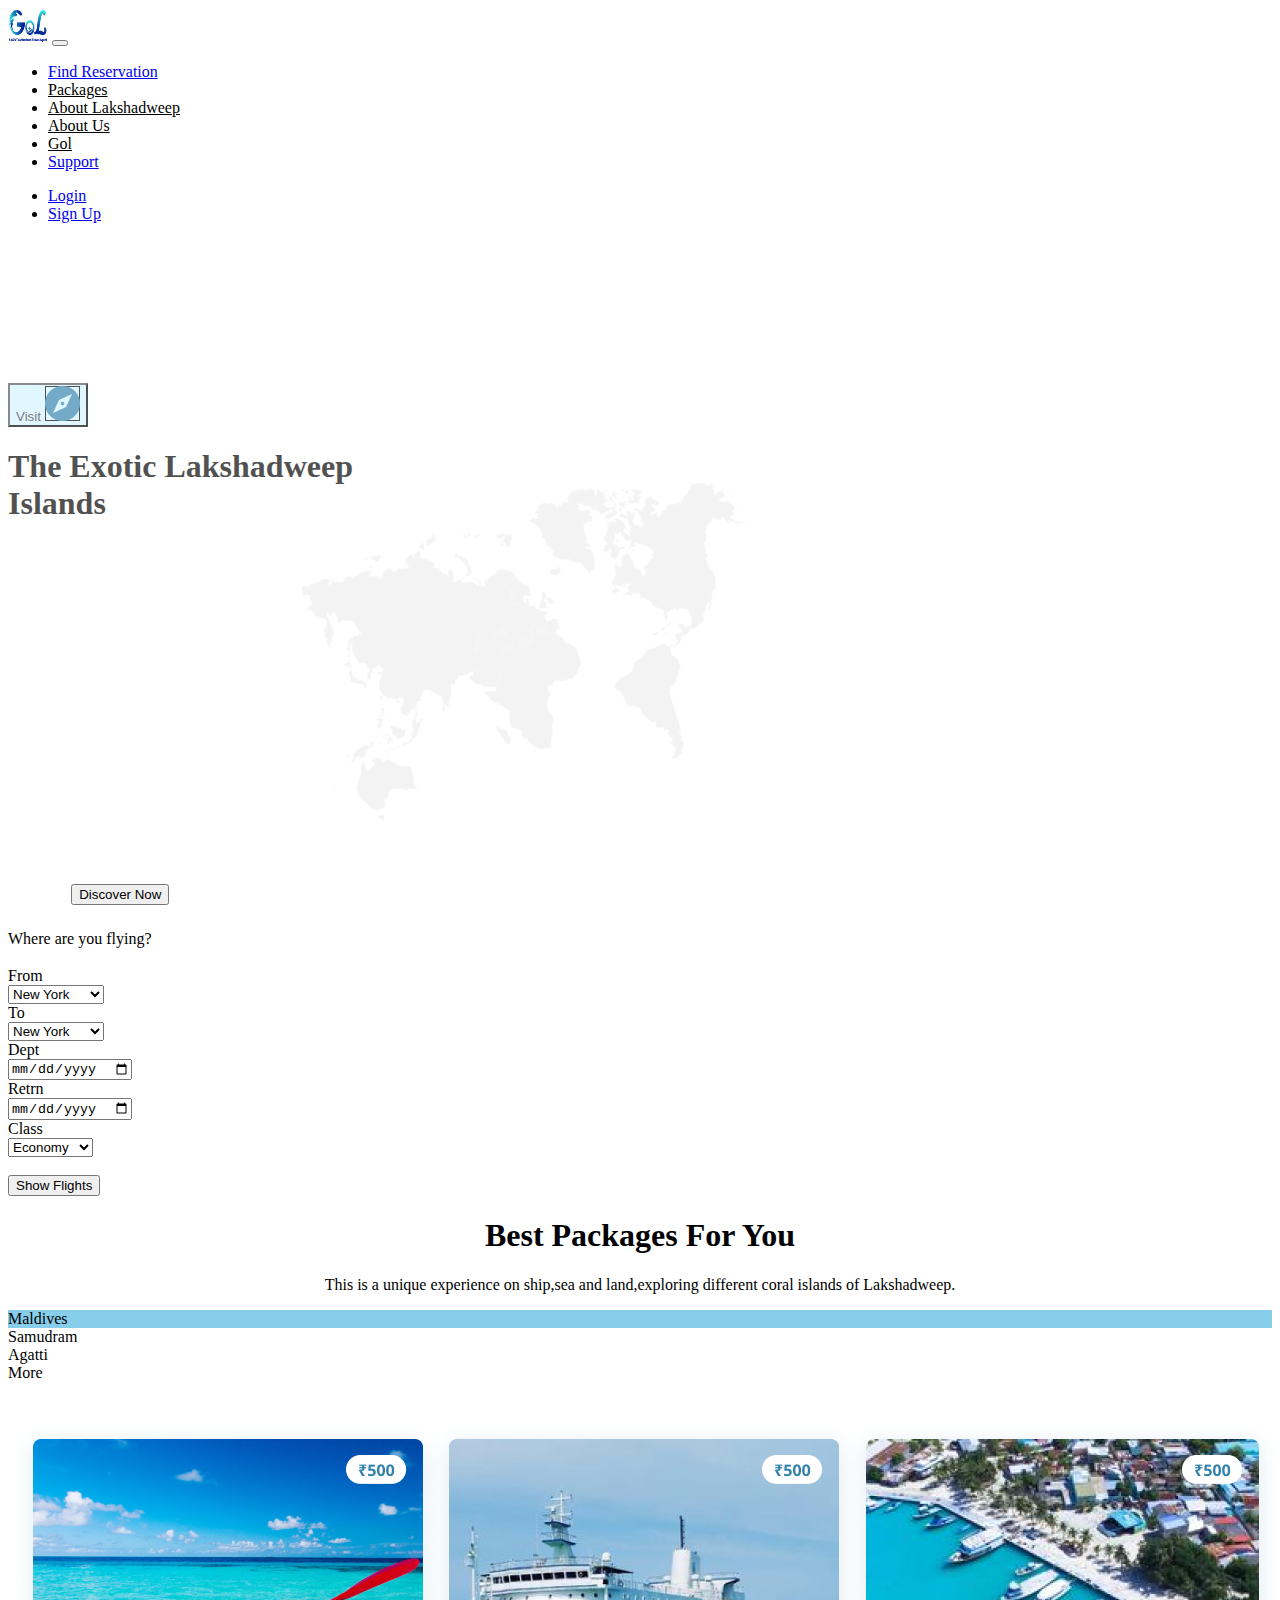
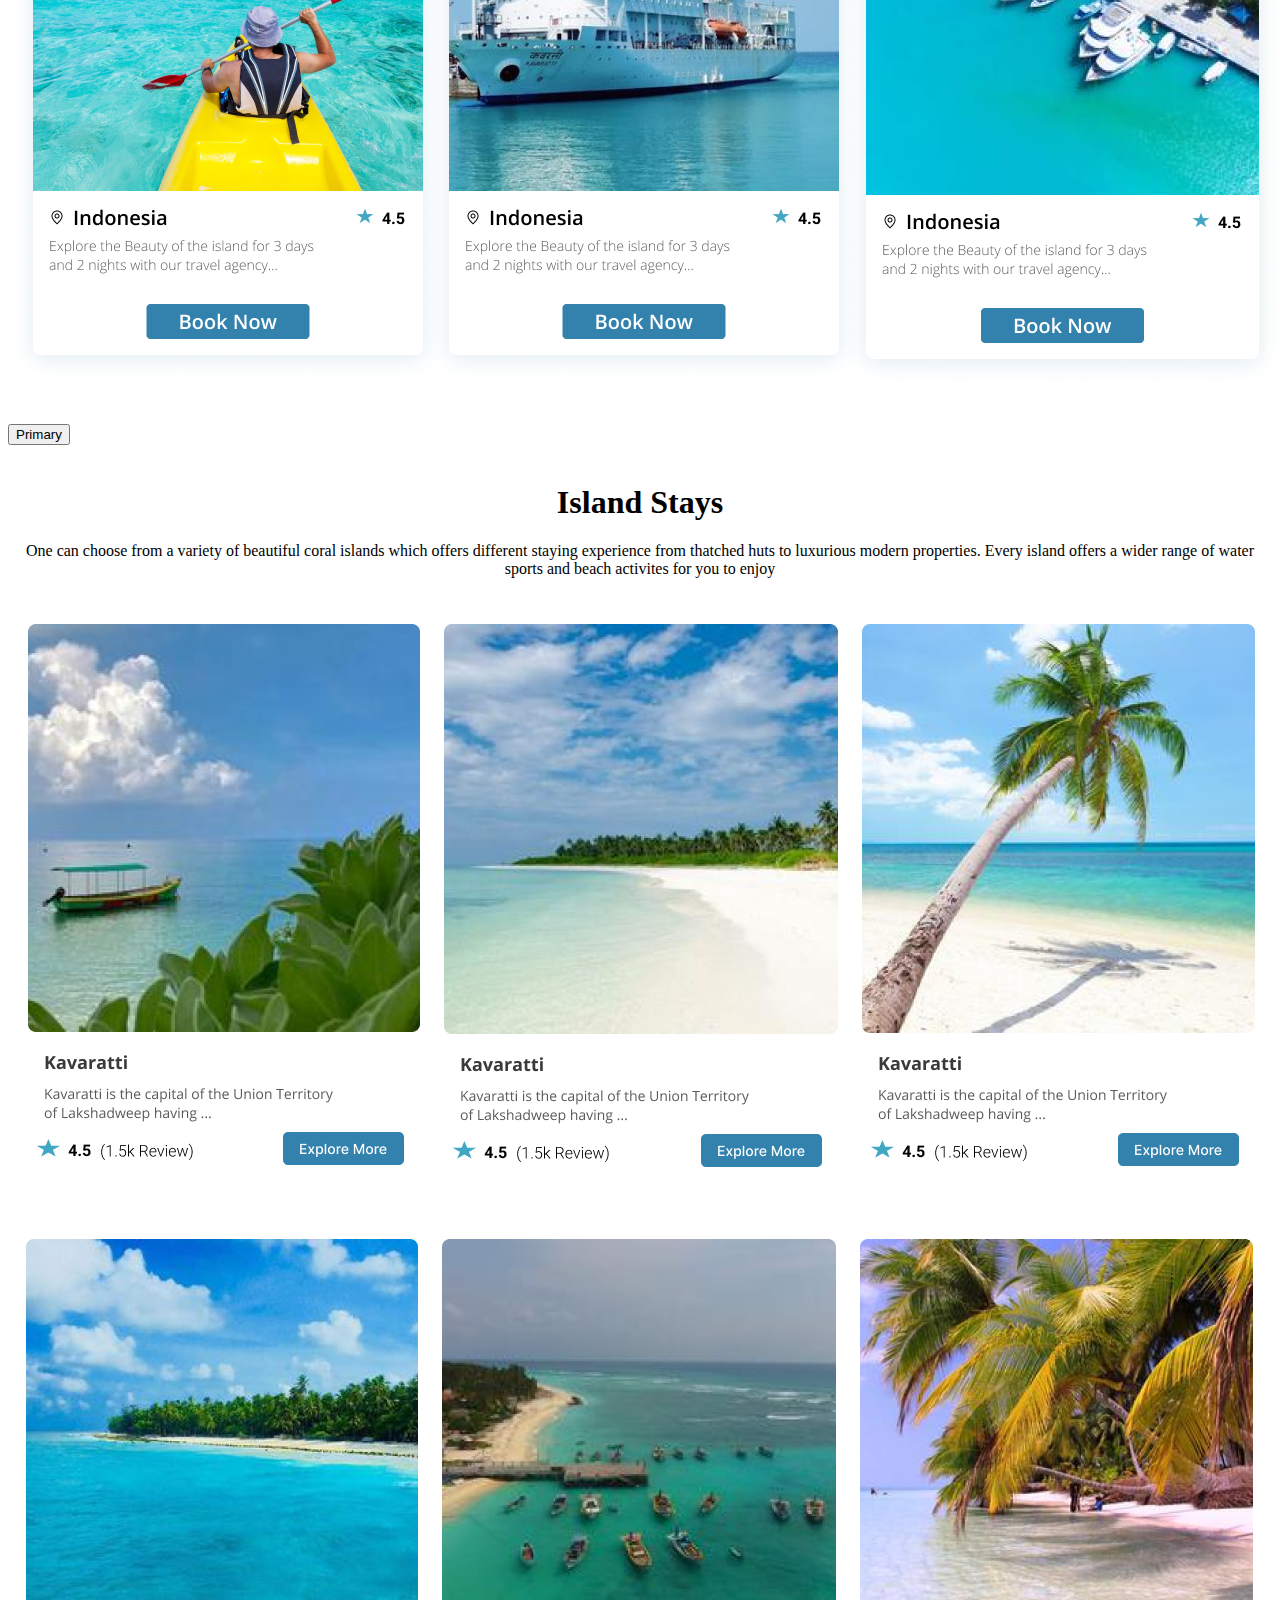
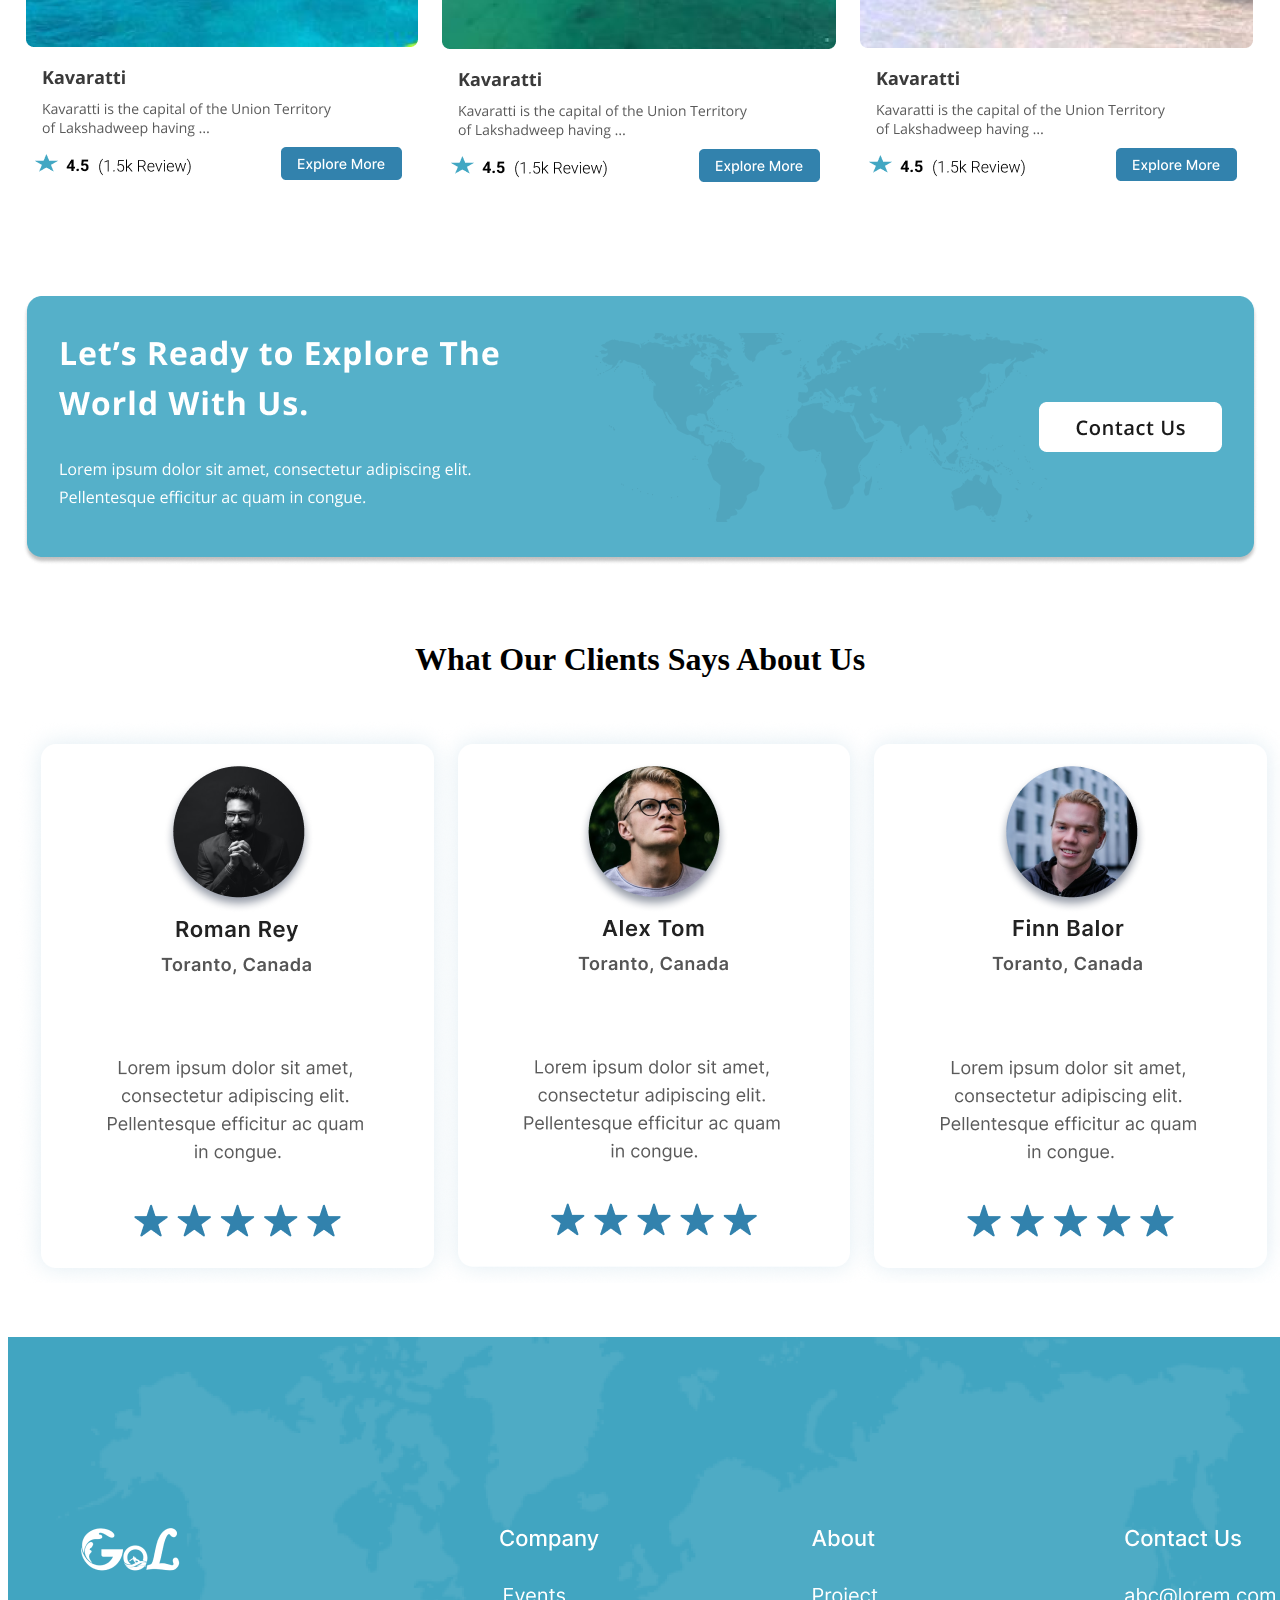
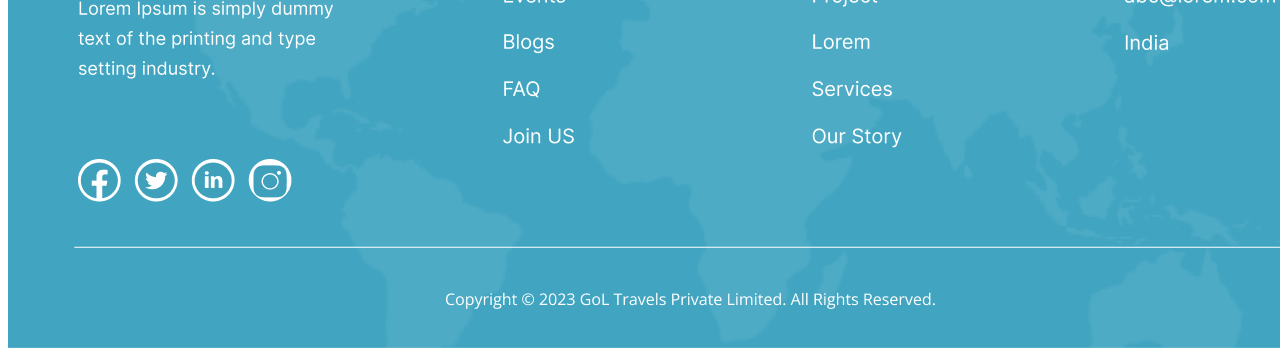
<file: index.html>
<html>
   <head>
    <title>HomePage</title>
    <link href="1.1css.css" rel="stylesheet">
    <link href="https://cdn.jsdelivr.net/npm/bootstrap@5.2.0-beta1/dist/css/bootstrap.min.css" rel="stylesheet" integrity="sha384-0evHe/X+R7YkIZDRvuzKMRqM+OrBnVFBL6DOitfPri4tjfHxaWutUpFmBp4vmVor" crossorigin="anonymous">
    </head>
    <body>
    <div>
    <div class="shadow mb-5 bg-body rounded">
   <nav class="navbar navbar-expand-lg" style="margin-bottom: -20">
  <div class="container-fluid">
     <a class="navbar-brand" href="#"><img src="gol-logo%201.jpg" alt="" width="40" height="35"></a>
     <button class="navbar-toggler" type="button" data-bs-toggle="collapse" data-bs-target="#navbarSupportedContent" aria-controls="navbarSupportedContent" aria-expanded="false" aria-label="Toggle navigation">
      <span class="navbar-toggler-icon"></span>
    </button>
    <div class="collapse navbar-collapse" id="navbarSupportedContent">
      <ul class="nav me-auto mb-2 mb-lg-0">
        <li class="nav-item">
           <a class="nav-link active" href="Find%20Reservation.html">Find Reservation</a>
        </li>
        <li class="nav-item">
          <a class="nav-link active" href="#" style="color: black">Packages</a>
        </li>
        <li class="nav-item">
          <a class="nav-link active" href="#" style="color: black">About Lakshadweep</a>
        </li>
        <li class="nav-item">
          <a class="nav-link active" href="#" style="color: black">About Us</a>
        </li>
        <li class="nav-item">
          <a class="nav-link active" href="#" style="color: black">Gol</a>
        </li>
        <li class="nav-item">
          <a class="nav-link active" href="Support.html"  >Support</a>
        </li>

        </ul>
        
        <ul class="nav nav-pills">
                <li class="nav-item">
          <a class="nav-link" href="#">Login</a>
        </li>
  <li class="nav-item">
    <a class="nav-link active" aria-current="page" href="#">Sign Up</a>
  </li>
        </ul>
        
        
     </div>
   </div>
  </nav>
</div>

<!----------------------------------------------------------------------------------->

<div class="container d-flex justify-content-center">
  <div class="row" id="firstmain">
    <div class="col">
      <div class="head" >
          <button type="button" class="btn btn-primary" id="buttonhead">Visit <img src="Vector.png" class="vector"></button>
          <h1><b>The Exotic Lakshadweep Islands</b></h1>
      </div>
    </div>
    </div>
  </div>
  <button type="button" class="btn btn-outline-primary" style="margin-left: 5%">Discover Now</button>
</div>


<!----------------------------------------------------------------------------------->

<div class="container shadow mb-5 bg-white rounded " id="flying">

  <div class="row">
    <div class="col">
      <p style="margin-bottom: 1.5%">Where are you flying?</p>
        <form>
        <div class="container text-center ">
  <div class="row">
    <div class="col">
      <div class="form-group row">
      <label for="from" class="col-sm-2 col-form-label">From</label>
      <div class="col-sm-10">
        <select class="form-control" id="from">
          <option>New York</option>
          <option>Los Angeles</option>
          <option>Chicago</option>
          <option>Houston</option>
          <option>Phoenix</option>
        </select>
      </div>
    </div>
    </div>
    <div class="col">
      <div class="form-group row">
      <label for="to" class="col-sm-1 col-form-label">To</label>
      <div class="col-sm-10">
        <select class="form-control" id="to">
          <option>New York</option>
          <option>Los Angeles</option>
          <option>Chicago</option>
          <option>Houston</option>
          <option>Phoenix</option>
        </select>
      </div>
    </div>
    </div>
    <div class="col">
      <div class="form-group row">
      <label for="departure-date" class="col-sm-2 col-form-label">Dept</label>
      <div class="col-sm-10">
        <input type="date" class="form-control" id="departure-date">
      </div>
    </div>
    </div>
    <div class="col">
      <div class="form-group row">
      <label for="return-date" class="col-sm-2 col-form-label">Retrn</label>
      <div class="col-sm-10">
        <input type="date" class="form-control" id="return-date">
      </div>
    </div>
    </div>
    <div class="col">
      <div class="form-group row">
      Class
      <div class="col-sm-10">
        <select class="form-control" id="passenger-class">
          <option>Economy</option>
          <option>Business</option>
          <option>First Class</option>
        </select>
      </div>
    </div>
    </div>
    <div class="container d-flex justify-content-end">
  <div class="row">
    <div class="col">
     <br>
      <button type="button" class="btn btn-primary">Show Flights</button>
    </div>
  </div>
</div>
  </div>
</div>
      </form>

    </div>
  </div> 
</div>


<!----------------------------------------------------------------------------------->
<center>
<h1>Best Packages For You</h1>
<p>This is a unique experience on ship,sea and land,exploring different coral islands of Lakshadweep.</p>
</center>

<!----------------------------------------------------------------------------------->

<div class="container text-center">
  <div class="row">
    <div class="col">
      <div class="card ">
  <div class="card-body" style="background-color: skyblue">
    Maldives
  </div>
</div>
    </div>
    <div class="col">
      <div class="card">
  <div class="card-body">
    Samudram
  </div>
</div>
    </div>
    <div class="col">
      <div class="card">
  <div class="card-body">
    Agatti
  </div>
</div>
    </div>
    <div class="col">
      <div class="card">
  <div class="card-body">
    More
  </div>
</div>
    </div>
  </div>
</div>
<br>
<br>

<!----------------------------------------------------------------------------------->

<div class="container text-center">
<img src="package-card%20(1).png">
</div>
<br>
<br>
<div class="container text-center">
    <button type="button" class="btn btn-outline-primary">Primary</button>
    <br>
    <br>
</div>
<center>
    <h1>Island Stays</h1>
    <p>One can choose from a variety of beautiful coral islands which offers different staying experience from thatched huts to luxurious modern properties. Every island offers a wider range of water sports and beach activites for you to enjoy</p>
</center>

<center>
    <img src="island-card.png">
</center>
<br>
<br>
<br>
<center>
    <img src="CTC.png">
</center>
<br>
<br>
<br>
<center>
    <h1>What Our Clients Says About Us</h1>
</center>
<center>
    <img src="Testmonial-card.png">
</center>
<br>
<br>
<br>
<center>
<img src="footer.png">
</center>









    <script src="https://cdn.jsdelivr.net/npm/bootstrap@5.2.0-beta1/dist/js/bootstrap.bundle.min.js" integrity="sha384-pprn3073KE6tl6bjs2QrFaJGz5/SUsLqktiwsUTF55Jfv3qYSDhgCecCxMW52nD2" crossorigin="anonymous"></script>
</body>
</html>
</file>
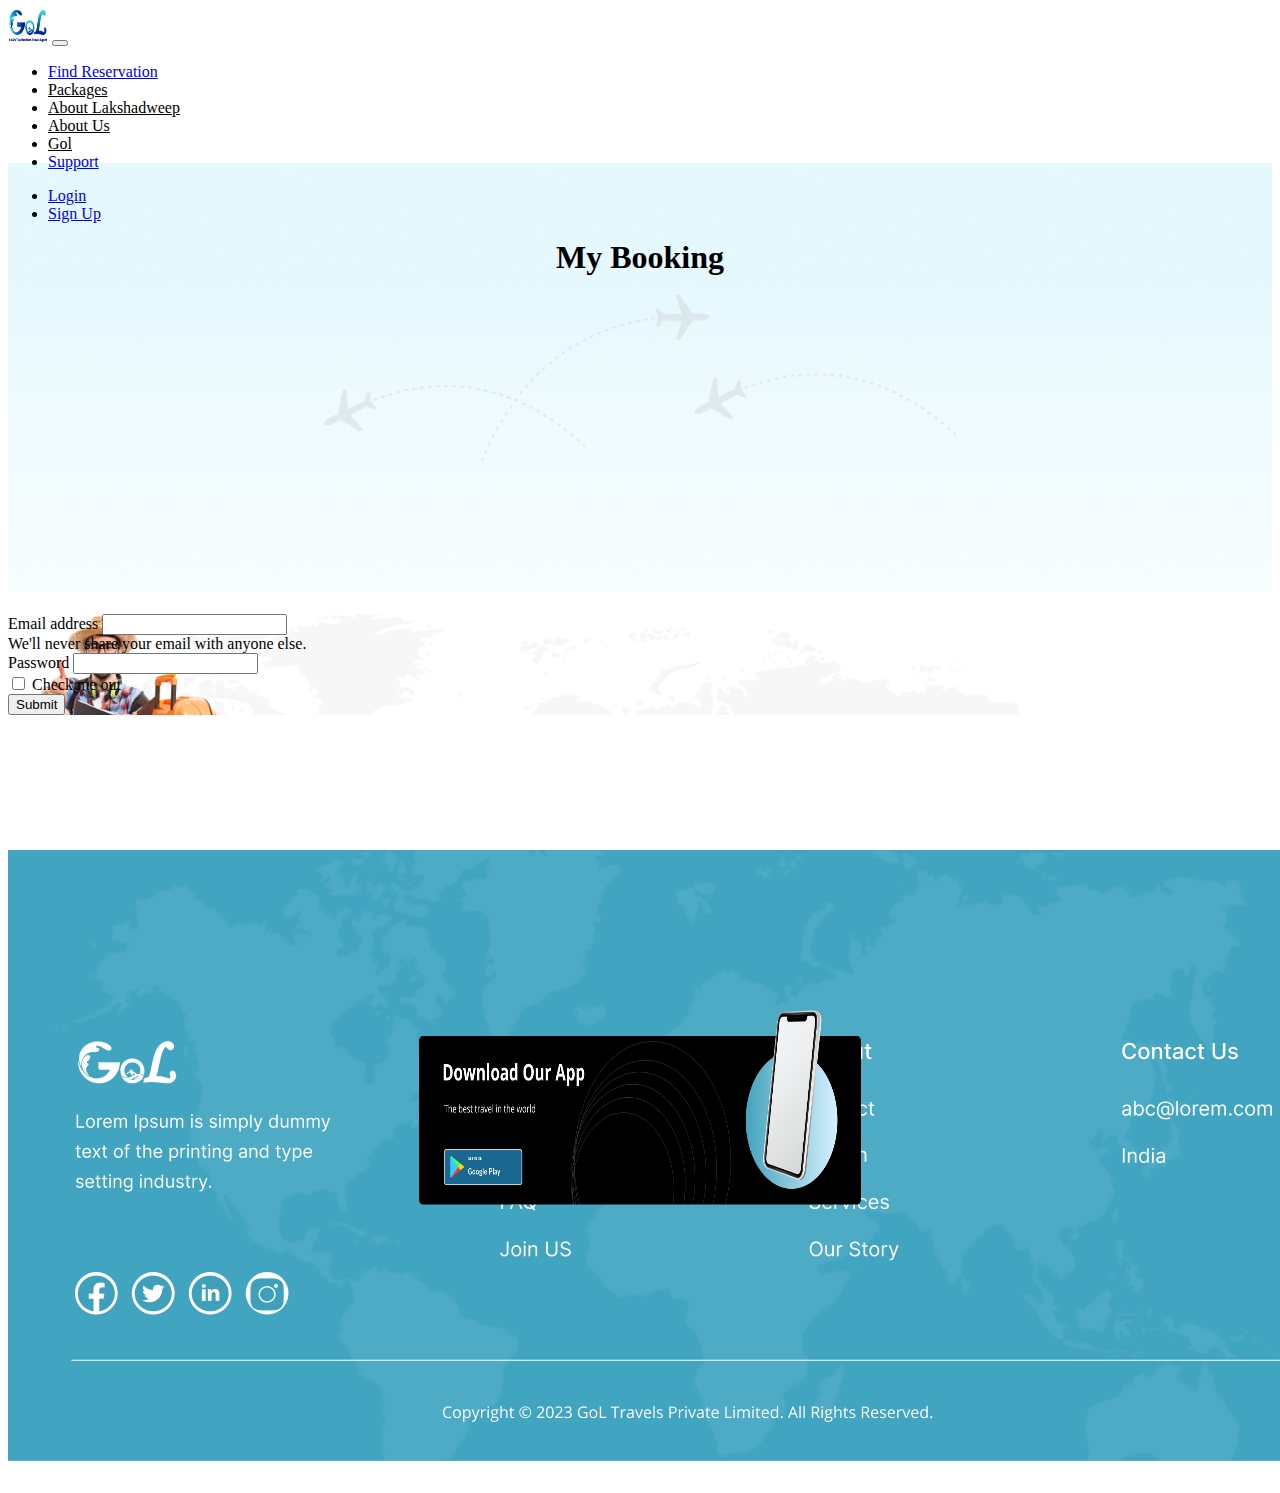
<file: Find Reservation.html>
<html>
   <head>
    <title>Find Reservation</title>
    <link href="2.1css.css" rel="stylesheet">
    <link href="https://cdn.jsdelivr.net/npm/bootstrap@5.2.0-beta1/dist/css/bootstrap.min.css" rel="stylesheet" integrity="sha384-0evHe/X+R7YkIZDRvuzKMRqM+OrBnVFBL6DOitfPri4tjfHxaWutUpFmBp4vmVor" crossorigin="anonymous">
    </head>
    <body class="Main">
    <div class="shadow mb-5 bg-body rounded">
   <nav class="navbar navbar-expand-lg" style="margin-bottom: -20">
  <div class="container-fluid">
     <a class="navbar-brand" href="index.html"><img src="gol-logo%201.jpg" alt="" width="40" height="35"></a>
     <button class="navbar-toggler" type="button" data-bs-toggle="collapse" data-bs-target="#navbarSupportedContent" aria-controls="navbarSupportedContent" aria-expanded="false" aria-label="Toggle navigation">
      <span class="navbar-toggler-icon"></span>
    </button>
    <div class="collapse navbar-collapse" id="navbarSupportedContent">
      <ul class="nav me-auto mb-2 mb-lg-0">
        <li class="nav-item">
           <a class="nav-link active" href="Find%20Reservation.html">Find Reservation</a>
        </li>
        <li class="nav-item">
          <a class="nav-link active" href="#" style="color: black">Packages</a>
        </li>
        <li class="nav-item">
          <a class="nav-link active" href="#" style="color: black">About Lakshadweep</a>
        </li>
        <li class="nav-item">
          <a class="nav-link active" href="#" style="color: black">About Us</a>
        </li>
        <li class="nav-item">
          <a class="nav-link active" href="#" style="color: black">Gol</a>
        </li>
        <li class="nav-item">
          <a class="nav-link active" href="Support.html"  >Support</a>
        </li>

        </ul>
        
        <ul class="nav nav-pills">
                <li class="nav-item">
          <a class="nav-link" href="#">Login</a>
        </li>
  <li class="nav-item">
    <a class="nav-link active" aria-current="page" href="#">Sign Up</a>
  </li>
        </ul>
        
        
     </div>
   </div>
  </nav>
</div>
 
 
 
 
  <div class="backgroud">
     <div class="airplan">
      <center>
          <h1 style="height: 40%;">My Booking</h1>
      </center>
      </div>
  </div>
  
<div class="world">
    <div class="photo">
    <div class="container text-center">
  <div class="row">
    <div class="col">
    
    </div>
    <div class="col">
      <form>
  <div class="mb-3">
    <label for="exampleInputEmail1" class="form-label">Email address</label>
    <input type="email" class="form-control" id="exampleInputEmail1" aria-describedby="emailHelp">
    <div id="emailHelp" class="form-text">We'll never share your email with anyone else.</div>
  </div>
  <div class="mb-3">
    <label for="exampleInputPassword1" class="form-label">Password</label>
    <input type="password" class="form-control" id="exampleInputPassword1">
  </div>
  <div class="mb-3 form-check">
    <input type="checkbox" class="form-check-input" id="exampleCheck1">
    <label class="form-check-label" for="exampleCheck1">Check me out</label>
  </div>
  <button type="submit" class="btn btn-primary">Submit</button>
</form>
    </div>

  </div>
</div>
    </div>
</div>
<br>

   <div class="appl" style="">
      <center><img src="footer%20(1).png" style="margin-top: 8%"></center>
       <div class="foot">
           <center><p><img src="download%20our%20app%20(1).png" height="25%" width="35%;" style="margin-top: -39%"></p></center>
       </div>
   </div>
    
    
    
    
    
    
    
    
    
    
    
    
    

    <script src="https://cdn.jsdelivr.net/npm/bootstrap@5.2.0-beta1/dist/js/bootstrap.bundle.min.js" integrity="sha384-pprn3073KE6tl6bjs2QrFaJGz5/SUsLqktiwsUTF55Jfv3qYSDhgCecCxMW52nD2" crossorigin="anonymous"></script>
     </body>
     
</html>
</file>
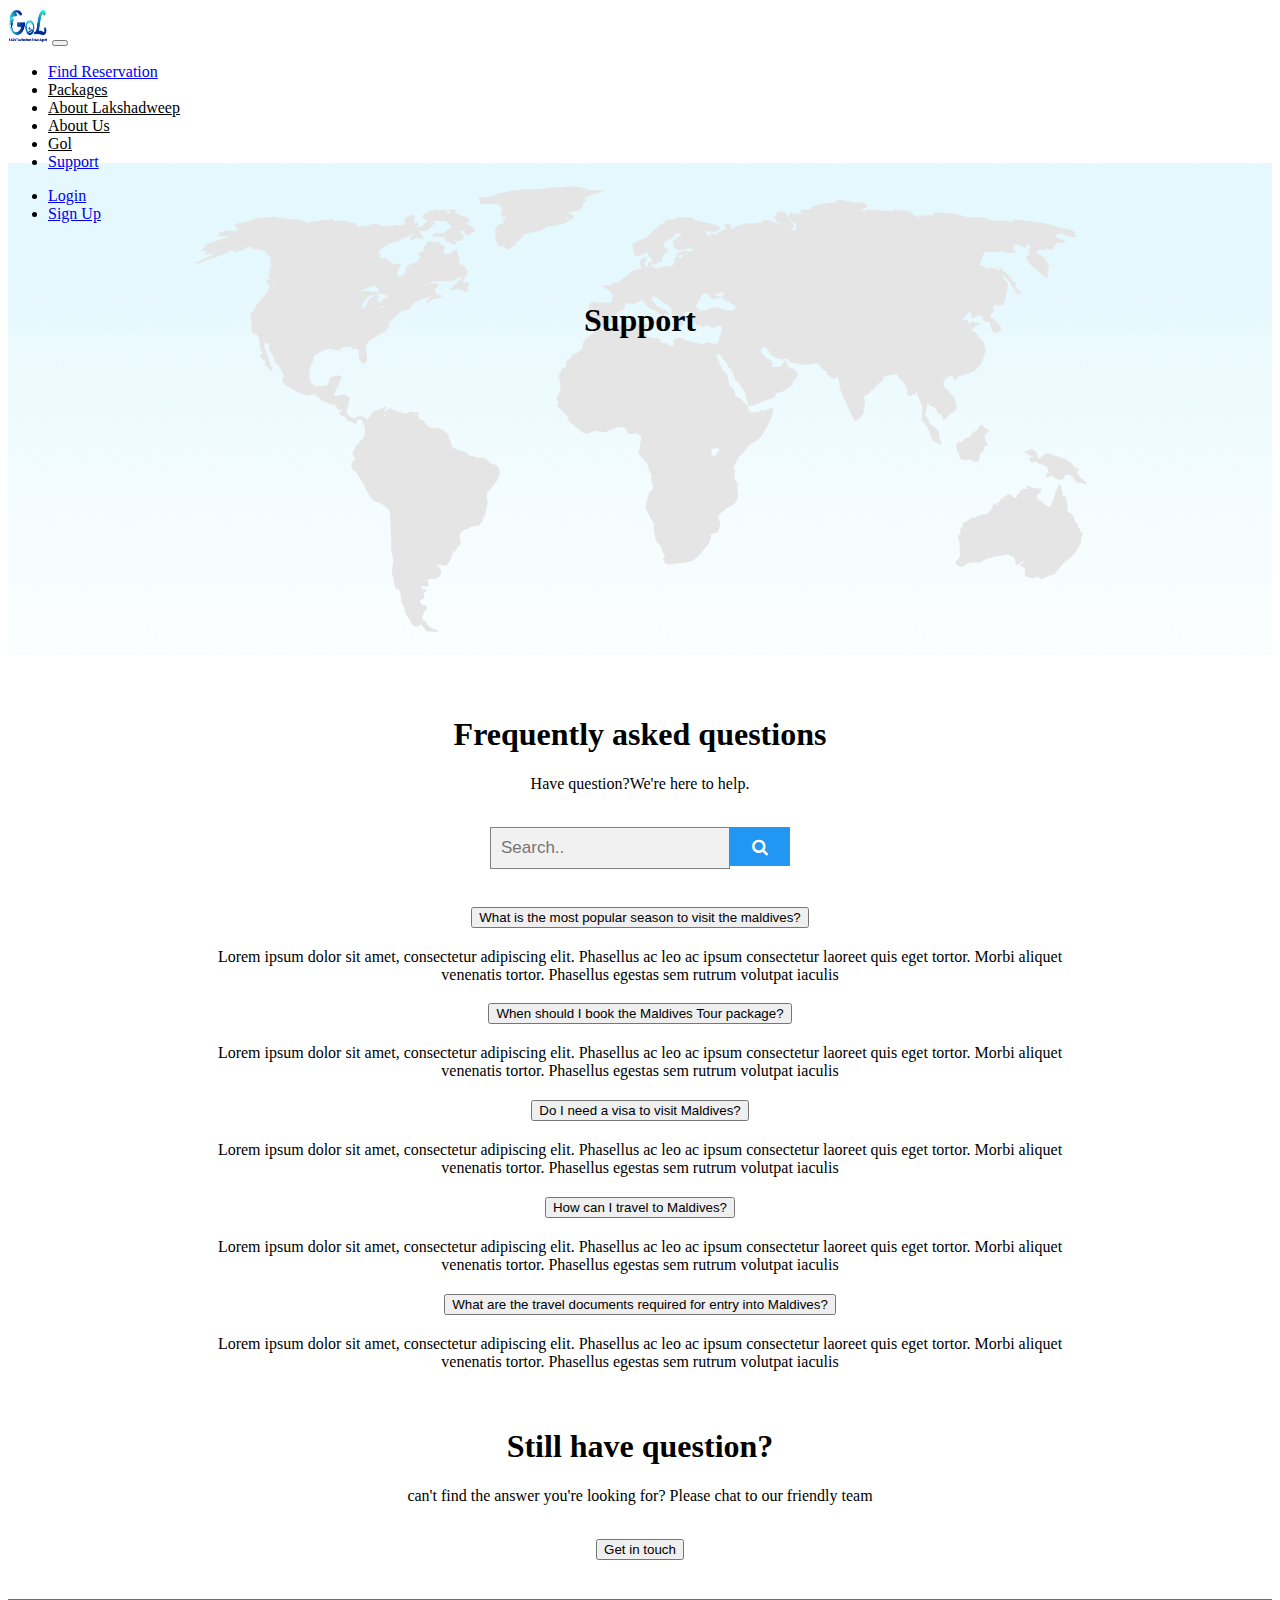
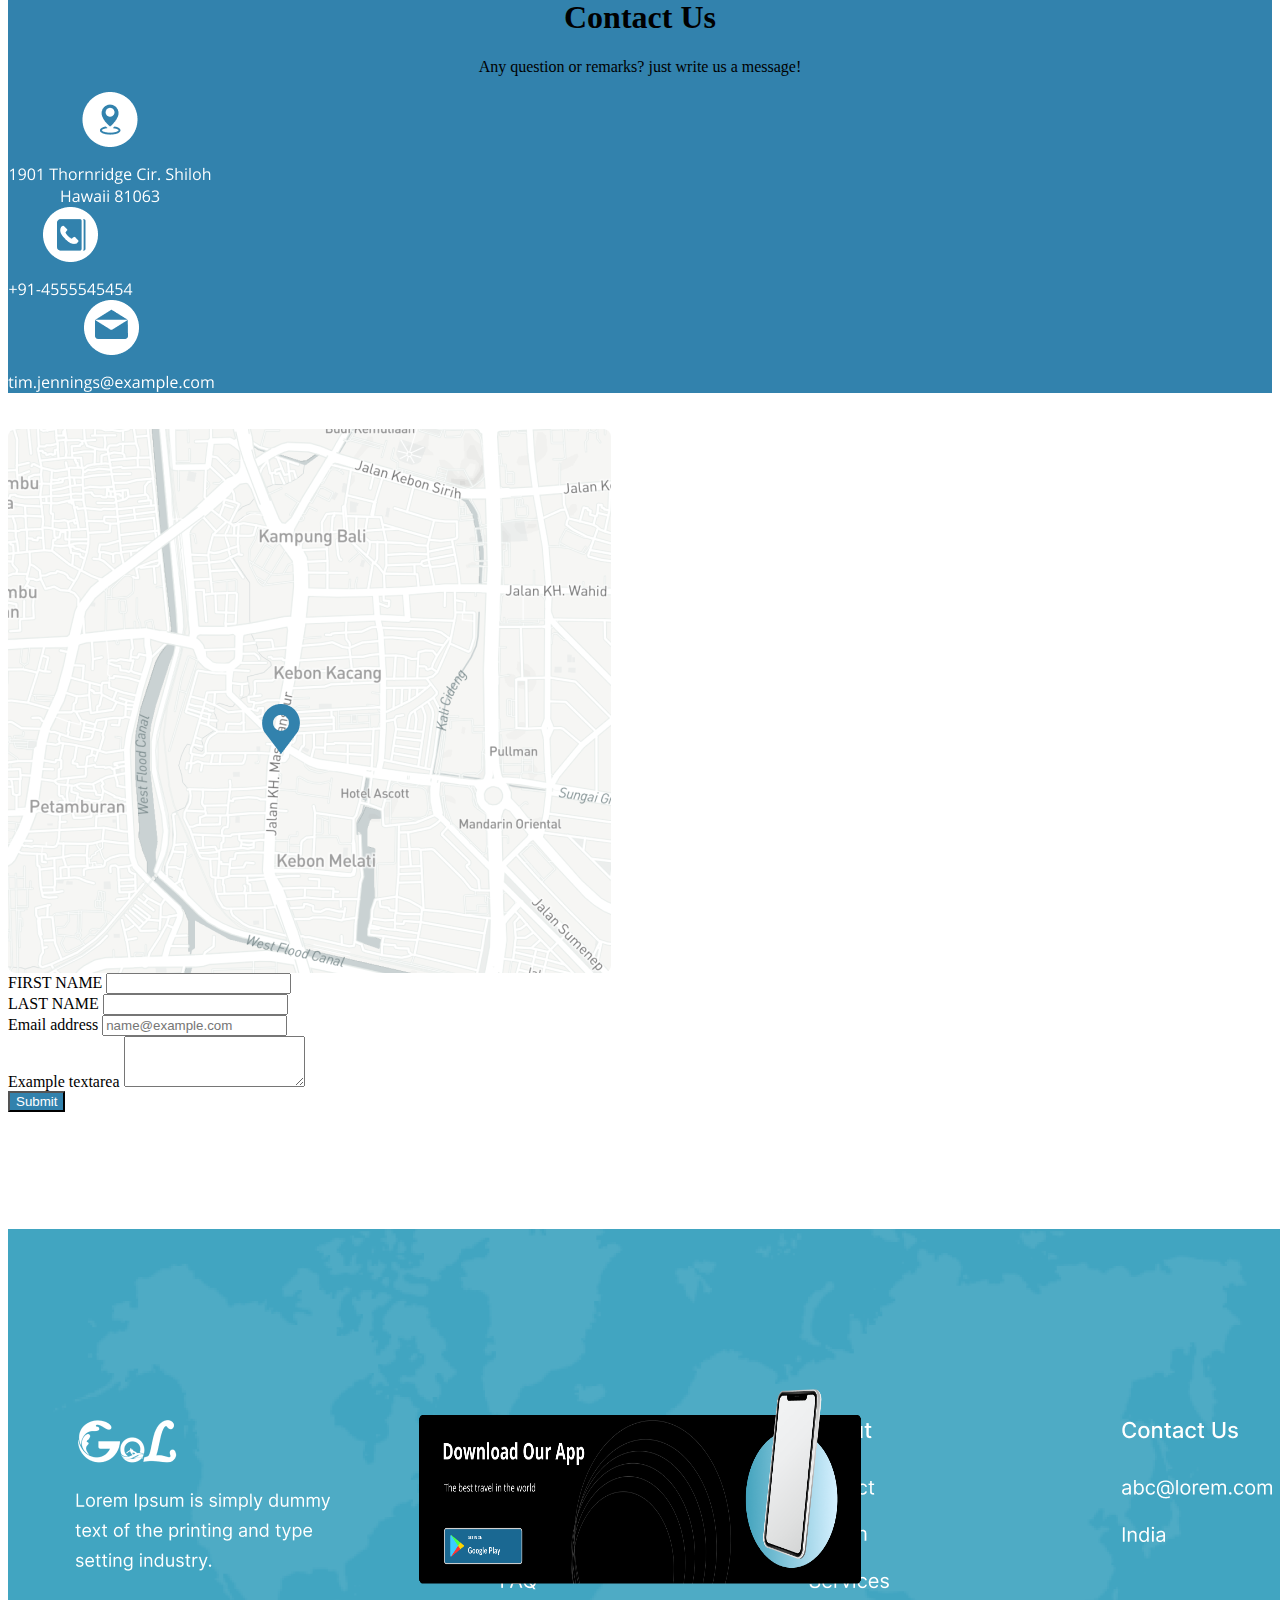
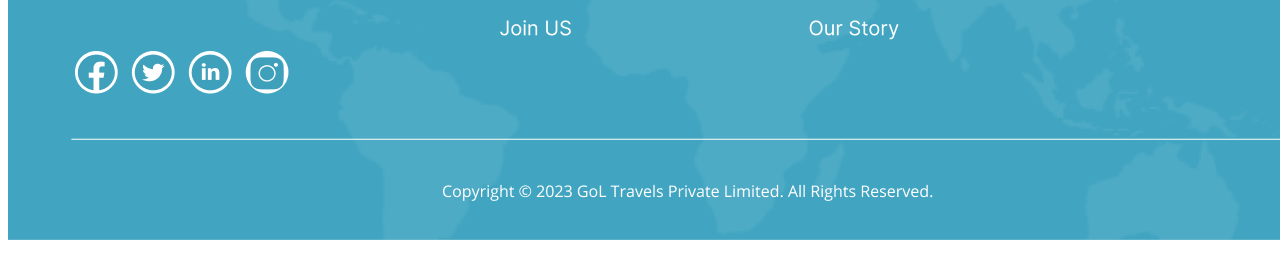
<file: Support.html>
<html>
   <head>
    <title>Support</title>
    <link href="3.0css.css" rel="stylesheet">
    <link rel="stylesheet" href="https://cdnjs.cloudflare.com/ajax/libs/font-awesome/4.7.0/css/font-awesome.min.css">
    <link href="https://cdn.jsdelivr.net/npm/bootstrap@5.2.0-beta1/dist/css/bootstrap.min.css" rel="stylesheet" integrity="sha384-0evHe/X+R7YkIZDRvuzKMRqM+OrBnVFBL6DOitfPri4tjfHxaWutUpFmBp4vmVor" crossorigin="anonymous">
    </head>
    <body class="Main">
<div class="shadow mb-5 bg-body rounded">
   <nav class="navbar navbar-expand-lg" style="margin-bottom: -20">
  <div class="container-fluid">
     <a class="navbar-brand" href="index.html"><img src="gol-logo%201.jpg" alt="" width="40" height="35"></a>
     <button class="navbar-toggler" type="button" data-bs-toggle="collapse" data-bs-target="#navbarSupportedContent" aria-controls="navbarSupportedContent" aria-expanded="false" aria-label="Toggle navigation">
      <span class="navbar-toggler-icon"></span>
    </button>
    <div class="collapse navbar-collapse" id="navbarSupportedContent">
      <ul class="nav me-auto mb-2 mb-lg-0">
        <li class="nav-item">
           <a class="nav-link active" href="Find%20Reservation.html">Find Reservation</a>
        </li>
        <li class="nav-item">
          <a class="nav-link active" href="#" style="color: black">Packages</a>
        </li>
        <li class="nav-item">
          <a class="nav-link active" href="#" style="color: black">About Lakshadweep</a>
        </li>
        <li class="nav-item">
          <a class="nav-link active" href="#" style="color: black">About Us</a>
        </li>
        <li class="nav-item">
          <a class="nav-link active" href="#" style="color: black">Gol</a>
        </li>
        <li class="nav-item">
          <a class="nav-link active" href="Support.html"  >Support</a>
        </li>

        </ul>
        
        <ul class="nav nav-pills">
                <li class="nav-item">
          <a class="nav-link" href="#">Login</a>
        </li>
  <li class="nav-item">
    <a class="nav-link active" aria-current="page" href="#">Sign Up</a>
  </li>
        </ul>
        
        
     </div>
   </div>
  </nav>
</div>
 
 
 
 
  <div class="backgroud">
     <div class="airplan">
      <center>
          <h1 style="height: 40%;padding-top: 5%">Support</h1>
      </center>
      </div>
  </div>
   <center>
    <br>
    <h1>Frequently asked questions</h1>
    <p>Have question?We're here to help.</p>
    <br>
    <form class="example" action="/action_page.php" style="margin:auto;max-width:300px">
  <input type="text" placeholder="Search.." name="search2">
  <button type="submit"><i class="fa fa-search"></i></button>
</form>
    </center>
    <br>
    
    
    
    
    
    <center>
       <div style="margin-left: 15%;margin-right: 15%">
        <div class="accordion" id="accordionExample">
  <div class="accordion-item">
    <h2 class="accordion-header" id="headingOne">
      <button class="accordion-button" type="button" data-bs-toggle="collapse" data-bs-target="#collapseOne" aria-expanded="true" aria-controls="collapseOne">
        What is the most popular season to visit the maldives?
      </button>
    </h2>
    <div id="collapseOne" class="accordion-collapse collapse show" aria-labelledby="headingOne" data-bs-parent="#accordionExample">
      <div class="accordion-body">
        Lorem ipsum dolor sit amet, consectetur adipiscing elit. Phasellus ac leo ac ipsum consectetur laoreet quis eget tortor. Morbi aliquet venenatis tortor. Phasellus egestas sem rutrum volutpat iaculis
      </div>
    </div>
  </div>
  <div class="accordion-item">
    <h2 class="accordion-header" id="headingTwo">
      <button class="accordion-button collapsed" type="button" data-bs-toggle="collapse" data-bs-target="#collapseTwo" aria-expanded="false" aria-controls="collapseTwo">
        When should I book the Maldives Tour package?
      </button>
    </h2>
    <div id="collapseTwo" class="accordion-collapse collapse" aria-labelledby="headingTwo" data-bs-parent="#accordionExample">
      <div class="accordion-body">
        Lorem ipsum dolor sit amet, consectetur adipiscing elit. Phasellus ac leo ac ipsum consectetur laoreet quis eget tortor. Morbi aliquet venenatis tortor. Phasellus egestas sem rutrum volutpat iaculis
      </div>
    </div>
  </div>
  <div class="accordion-item">
    <h2 class="accordion-header" id="headingThree">
      <button class="accordion-button collapsed" type="button" data-bs-toggle="collapse" data-bs-target="#collapseThree" aria-expanded="false" aria-controls="collapseThree">
        Do I need a visa to visit Maldives?
      </button>
    </h2>
    <div id="collapseThree" class="accordion-collapse collapse" aria-labelledby="headingThree" data-bs-parent="#accordionExample">
      <div class="accordion-body">
        Lorem ipsum dolor sit amet, consectetur adipiscing elit. Phasellus ac leo ac ipsum consectetur laoreet quis eget tortor. Morbi aliquet venenatis tortor. Phasellus egestas sem rutrum volutpat iaculis
      </div>
    </div>
  </div>
  <div class="accordion-item">
    <h2 class="accordion-header" id="headingThree">
      <button class="accordion-button collapsed" type="button" data-bs-toggle="collapse" data-bs-target="#collapseThree" aria-expanded="false" aria-controls="collapseThree">
        How can I travel to Maldives?
      </button>
    </h2>
    <div id="collapseThree" class="accordion-collapse collapse" aria-labelledby="headingThree" data-bs-parent="#accordionExample">
      <div class="accordion-body">
        Lorem ipsum dolor sit amet, consectetur adipiscing elit. Phasellus ac leo ac ipsum consectetur laoreet quis eget tortor. Morbi aliquet venenatis tortor. Phasellus egestas sem rutrum volutpat iaculis
      </div>
    </div>
  </div>
  <div class="accordion-item">
    <h2 class="accordion-header" id="headingThree">
      <button class="accordion-button collapsed" type="button" data-bs-toggle="collapse" data-bs-target="#collapseThree" aria-expanded="false" aria-controls="collapseThree">
        What are the travel documents required for entry into Maldives?
      </button>
    </h2>
    <div id="collapseThree" class="accordion-collapse collapse" aria-labelledby="headingThree" data-bs-parent="#accordionExample">
      <div class="accordion-body">
        Lorem ipsum dolor sit amet, consectetur adipiscing elit. Phasellus ac leo ac ipsum consectetur laoreet quis eget tortor. Morbi aliquet venenatis tortor. Phasellus egestas sem rutrum volutpat iaculis
      </div>
    </div>
  </div>
</div>
        </div>
    </center>
    
    
    <br>
    <br>
    <center>
        <h1>Still have question?</h1>
        <p>can't find the answer you're looking for? Please chat to our friendly team</p>
        <br>
        <button type="button" class="btn btn-primary">Get in touch</button>
    </center>
    <br>
    
    
    <div style="background-color: 3282AD">
        <center>
            <h1>Contact Us</h1>
            <p>Any question or remarks? just write us a message!</p>
        </center>
        <div class="container text-center">
  <div class="row">
    <div class="col">
      <img src="Frame%201000003691.png">
    </div>
    <div class="col">
      <img src="Frame%201000003692.png">
    </div>
    <div class="col">
      <img src="Frame%201000003693.png">
    </div>
  </div>
</div>
    </div>
    
    <br>
    <br>
    <div class="container text-center">
  <div class="row">
    <div class="col">
      <img src="Component%206.png">
    </div>
    <div class="col">
      <form>
  <div class="mb-3">
    <label for="exampleInputEmail1" class="form-label">FIRST NAME</label>
    <input type="text" class="form-control" id="exampleInputEmail1" aria-describedby="emailHelp">
  </div>
  <div class="mb-3">
    <label for="exampleInputPassword1" class="form-label">LAST NAME</label>
    <input type="password" class="form-control" id="exampleInputPassword1">
  </div>
        
        
        <div class="mb-3">
  <label for="exampleFormControlInput1" class="form-label">Email address</label>
  <input type="email" class="form-control" id="exampleFormControlInput1" placeholder="name@example.com">
</div>
<div class="mb-3">
  <label for="exampleFormControlTextarea1" class="form-label">Example textarea</label>
  <textarea class="form-control" id="exampleFormControlTextarea1" rows="3"></textarea>
</div>
        
        
    <button type="submit" class="btn" style="background-color: 3282AD;color: white">Submit</button>
        
        </form> 
        
    </div>
  </div>
</div>
    
       <div class="appl" style="">
      <center><img src="footer%20(1).png" style="margin-top: 8%"></center>
       <div class="foot">
           <center><p><img src="download%20our%20app%20(1).png" height="25%" width="35%;" style="margin-top: -39%"></p></center>
       </div>
   </div>
    
    
    
    
    
    
      <script src="https://cdn.jsdelivr.net/npm/bootstrap@5.2.0-beta1/dist/js/bootstrap.bundle.min.js" integrity="sha384-pprn3073KE6tl6bjs2QrFaJGz5/SUsLqktiwsUTF55Jfv3qYSDhgCecCxMW52nD2" crossorigin="anonymous"></script>
     </body>
</html>
</file>
<file: 1.1css.css>
#firstmain{
    background-image:url(map.png);
    background-repeat: no-repeat;
    background-size: 500px;
    background-position: right;
    width: 765.3px;
    height: 500.87;
    
}

.head{
    width: 350px;
    height 355px;
    opacity: 0.68;
    margin-top: 180px
}
.vector{
    height: 35;
    width: 35;
}
#buttonhead{
    background-color: D2F4FF;
    color: 3A3A3A;
}
#flying{
    margin-top: 2%;
}
</file>
<file: 2.1css.css>
.Main{
}
.backgroud{
    background-image: url(Rectangle%2015.png);
    margin-top: -6%;
}
.airplan{
    background-image: url(Element.png);
    background-repeat: no-repeat;
    background-size: 50%,50%;
    background-position: center;
    padding-top: 54px
}
.world{
    background-image: url(world_map_PNG28%202.png);
    background-repeat: no-repeat;
    background-size: 80%;
}
.photo{
    background-image: url(left-img.png);
    background-size: 40%;
    background-repeat: no-repeat;
}
.appl{
    background-image: url(download%20our%20app%20(1).png);
}
.foot{

}
</file>
<file: 3.0css.css>
.Main{
}
.backgroud{
    background-image: url(Rectangle%2015.png);
    margin-top: -6%;
}
.airplan{
    background-image: url(Vector2.png);
    background-repeat: no-repeat;
    background-position: center;
    padding-top: 54px;
    
}
form.example input[type=text] {
  padding: 10px;
  font-size: 17px;
  border: 1px solid grey;
  float: left;
  width: 80%;
  background: #f1f1f1;
}

form.example button {
  float: left;
  width: 20%;
  padding: 10px;
  background: #2196F3;
  color: white;
  font-size: 17px;
  border: 1px solid grey;
  border-left: none;
  cursor: pointer;
}

form.example button:hover {
  background: #0b7dda;
}

form.example::after {
  content: "";
  clear: both;
  display: table;
}
</file>
